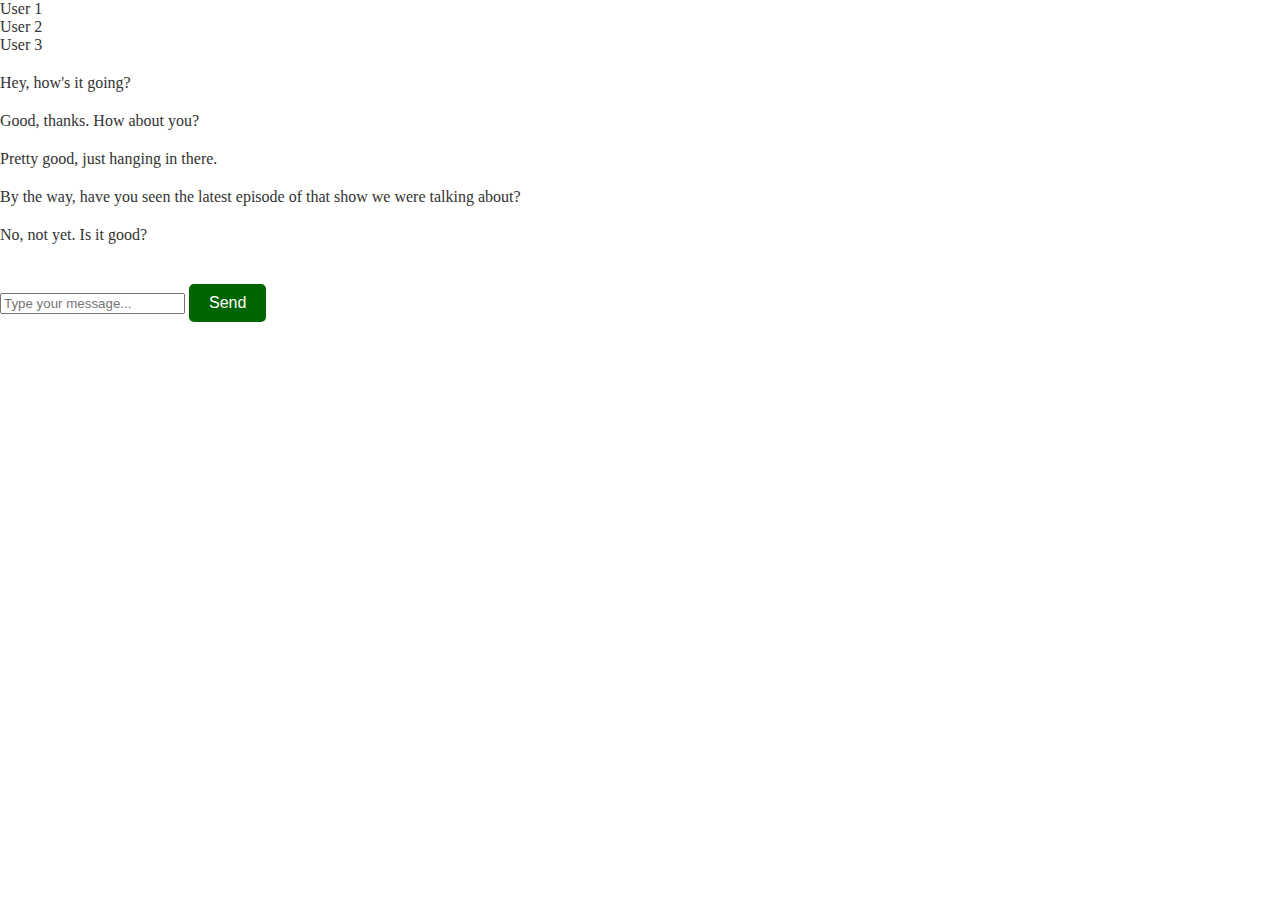
<file: chatpage.html>
<!DOCTYPE html>
<html>
  <head>
    <meta charset="UTF-8">
    <title>Chat Page</title>
    <link rel="stylesheet" type="text/css" href="style.css">
  </head>
  <body>
    <div class="container">
      <div class="sidebar">
        <ul class="users">
          <li class="user">User 1</li>
          <li class="user">User 2</li>
          <li class="user">User 3</li>
        </ul>
      </div>
      <div class="chat">
        <div class="messages">
          <div class="message received">
            <p>Hey, how's it going?</p>
          </div>
          <div class="message sent">
            <p>Good, thanks. How about you?</p>
          </div>
          <div class="message received">
            <p>Pretty good, just hanging in there.</p>
          </div>
          <div class="message received">
            <p>By the way, have you seen the latest episode of that show we were talking about?</p>
          </div>
          <div class="message sent">
            <p>No, not yet. Is it good?</p>
          </div>
        </div>
        <div class="input">
          <form>
            <input type="text" placeholder="Type your message...">
            <button type="submit">Send</button>
          </form>
        </div>
      </div>
    </div>
  </body>
</html>
</file>
<file: style.css>
/* Reset default margin and padding */
body, h1, h2, h3, p, ul, li {
    margin: 0;
    padding: 0;
}

/* Set primary colors */
body {
    display: flex;
    flex-direction: column;
    min-height: 100vh; /* Set minimum height of the body to full viewport height */
    background-color: #ffffff; /* White background */
    color: #333333; /* Dark grey text */
}

header {
    background-color: #006400; /* Dark green header */
    padding: 20px;
    display: flex;
    align-items: center;
}

.logo img {
    height: 40px;
    width: auto;
    margin-right: 10px;
}

header h1 {
    color: #ffffff; /* White text */
    font-size: 24px;
}

.content {
    flex: 1; /* Allow the content area to grow and fill remaining vertical space */
    background-color: #f2f2f2; /* Light grey content area */
    padding: 40px;
    text-align: center;
    display: flex;
    flex-direction: column;
    justify-content: center;
    align-items: center;
}

form {
    width: 100%;
    max-width: 400px;
    margin-top: 20px;
}

.form-group {
    margin-bottom: 20px;
    text-align: left;
}

label {
    display: block;
    margin-bottom: 5px;
    font-weight: bold;
}

input[type="email"], input[type="password"] {
    display: block;
    width: 100%;
    padding: 10px;
    border-radius: 5px;
    border: 1px solid #cccccc;
}

button[type="submit"] {
    background-color: #006400; /* Dark green buttons */
    color: #ffffff; /* White text */
    padding: 10px 20px;
    margin-top: 20px;
    border: none;
    border-radius: 5px;
    font-size: 16px;
    cursor: pointer;
}

button[type="submit"]:hover {
    background-color: #004d00; /* Darker green on hover */
}

p {
    margin-top: 20px;
}

a {
    color: #006400; /* Dark green link */
}

a:hover {
    text-decoration: underline;
}

footer {
    background-color: #006400; /* Dark green footer */
    padding: 20px;
    text-align: center;
    color: #ffffff; /* White text */
    flex-shrink: 0; /* Prevent the footer from shrinking */
}

.footer-container {
    display: flex;
    justify-content: space-around;
    align-items: flex-start;
    flex-wrap: wrap;
}

.footer-section {
    width: 30%;
    padding: 10px;
}

.footer-bottom {
    background-color: #008000; /* Dark green footer bottom */
    padding: 10px;
}

.social-media {
    list-style-type: none;
    padding: 0;
    margin: 10px 0;
}

.social-media li {
    display: inline-block;
    margin-right: 10px;
}

.social-media li a img {
    width: 30px;
    height: 30px;
}

/* Additional styles or modifications can be added below */
.button-login,
.button-signup {
  background-color: #006400;
  color: #ffffff;
  padding: 10px 20px;
  margin: 10px;
  border: none;
  border-radius: 5px;
  font-size: 16px;
  cursor: pointer;
}

.button-login:hover,
.button-signup:hover {
  background-color: #008000;
}

.button-login:active,
.button-signup:active {
  background-color: #004000;
}

  
/* Chat container */
.chat-container {
    display: flex;
    height: 100vh;
}
  
  /* People list */
  .people-list {
    flex: 1;
    background-color: #eee;
    padding: 20px;
  }
  
  .people-list h2 {
    margin-bottom: 10px;
  }
  
  .people-list ul {
    list-style: none;
    padding: 0;
  }
  
  .people-list li {
    margin-bottom: 10px;
    padding: 10px;
    background-color: #fff;
    border-radius: 5px;
    cursor: pointer;
  }
  
  .people-list li:hover {
    background-color: #f5f5f5;
  }
  
  .people-list li.active {
    background-color: #f5f5f5;
    font-weight: bold;
  }
  
  /* Chat messages */
  .chat-messages {
    flex: 3;
    padding: 20px;
  }
  
  .chat-messages h2 {
    margin-bottom: 10px;
  }
  
  .chat-messages ul {
    list-style: none;
    padding: 0;
  }
  
  .chat-messages li {
    margin-bottom: 10px;
  }
  
  .chat-messages .message-sent {
    background-color: #4CAF50;
    color: #fff;
    padding: 10px;
    border-radius: 10px;
    float: right;
  }
  
  .chat-messages .message-received {
    background-color: #f5f5f5;
    padding: 10px;
    border-radius: 10px;
    float: left;
  }
  
  /* Chat input */
  .chat-input {
    display: flex;
    align-items: center;
    justify-content: space-between;
    background-color: #f5f5f5;
    padding: 10px;
    position: fixed;
    bottom: 0;
    left: 0;
    right: 0;
  }
  
  .chat-input input {
    flex: 1;
    margin-right: 10px;
    padding: 10px;
    border-radius: 20px;
    border: none;
  }
  
  .chat-input button {
    background-color: #4CAF50;
    color: #fff;
    padding: 10px 20px;
    border-radius: 20px;
    border: none;
    cursor: pointer;
  }
  
  .chat-input button:hover {
    background-color: #5D8B57;
  }
</file>
